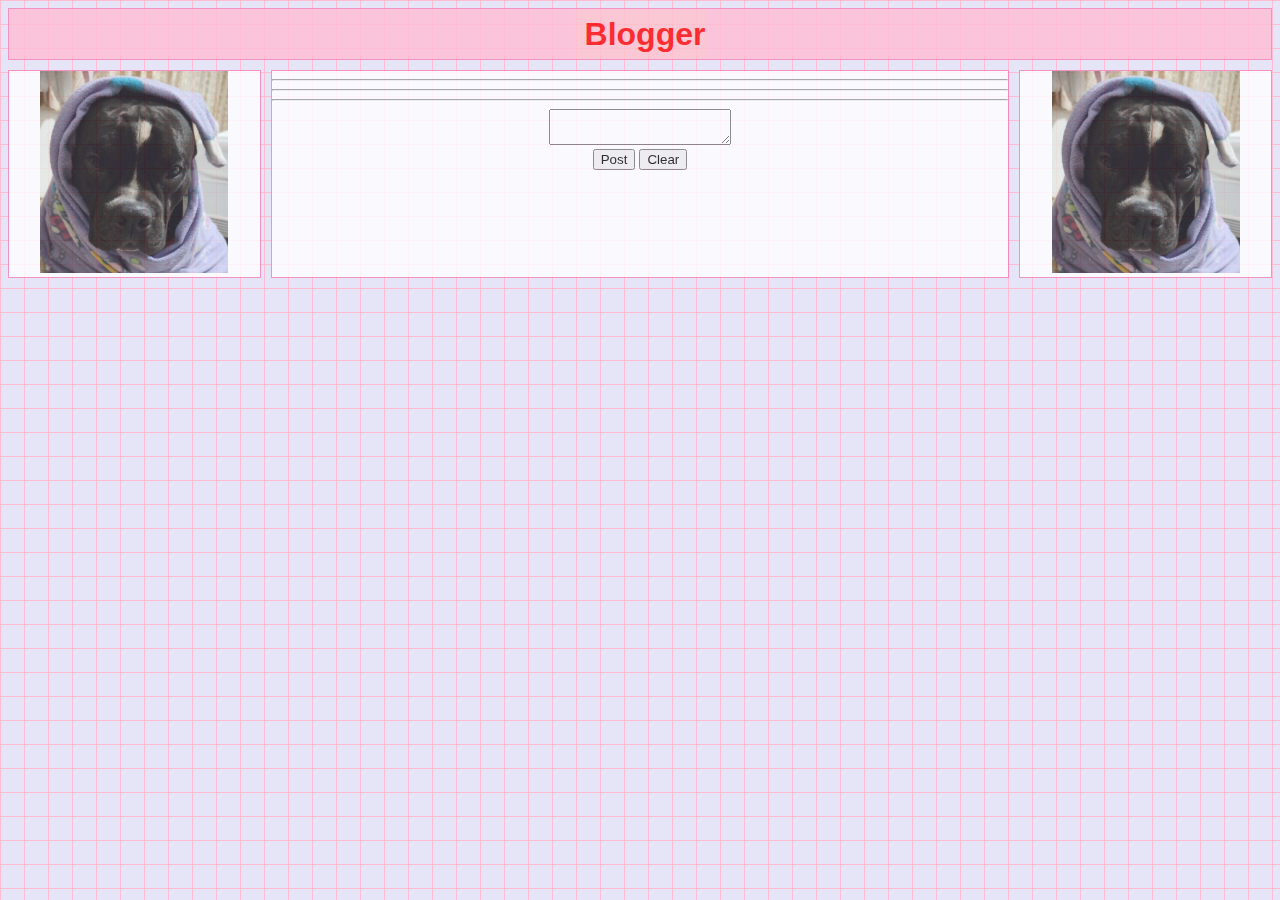
<file: Web_porforio/assignment5/index.html>
<!DOCTYPE html>
<html lang="en">
<head>
	<meta charset='utf-8'>
	<meta http-equiv='X-UA-Compatible' content='IE=edge'>
	<title>Blogger</title>
	<meta name='viewport' content='width=device-width, initial-scale=1'>
	<link rel='stylesheet' type='text/css' media='screen' href='main.css'>
	<script src='main.js'></script>
</head>
<body>
	<div class="grid-container">
		<div id="header">
            <div class="flex_container">
   
                <h1>Blogger</h1>
         
    
               
            </div>
            </div>


		<div id = "menu">
			<div><img id = "bubu" src="4.jpg"></div>
		</div>
		
		<div id="main">
			<div id="topic1"></div>
		<hr>
			<div id="comment1"></div>
		<hr>
			<div id="comment2"></div>
		<hr>
		
		<textarea name="text1" id="text1"></textarea> 
		<br/>
		<button type="button" onclick="postFunction()">Post</button>
		<button type="button" onclick="clearFunction()">Clear</button>	

		</div>
		
		<div id = "right">
			<div><img id = "bubu" src="4.jpg"></div>
		</div>
	
	
	</div>
	
	
</body>
</html>
</file>
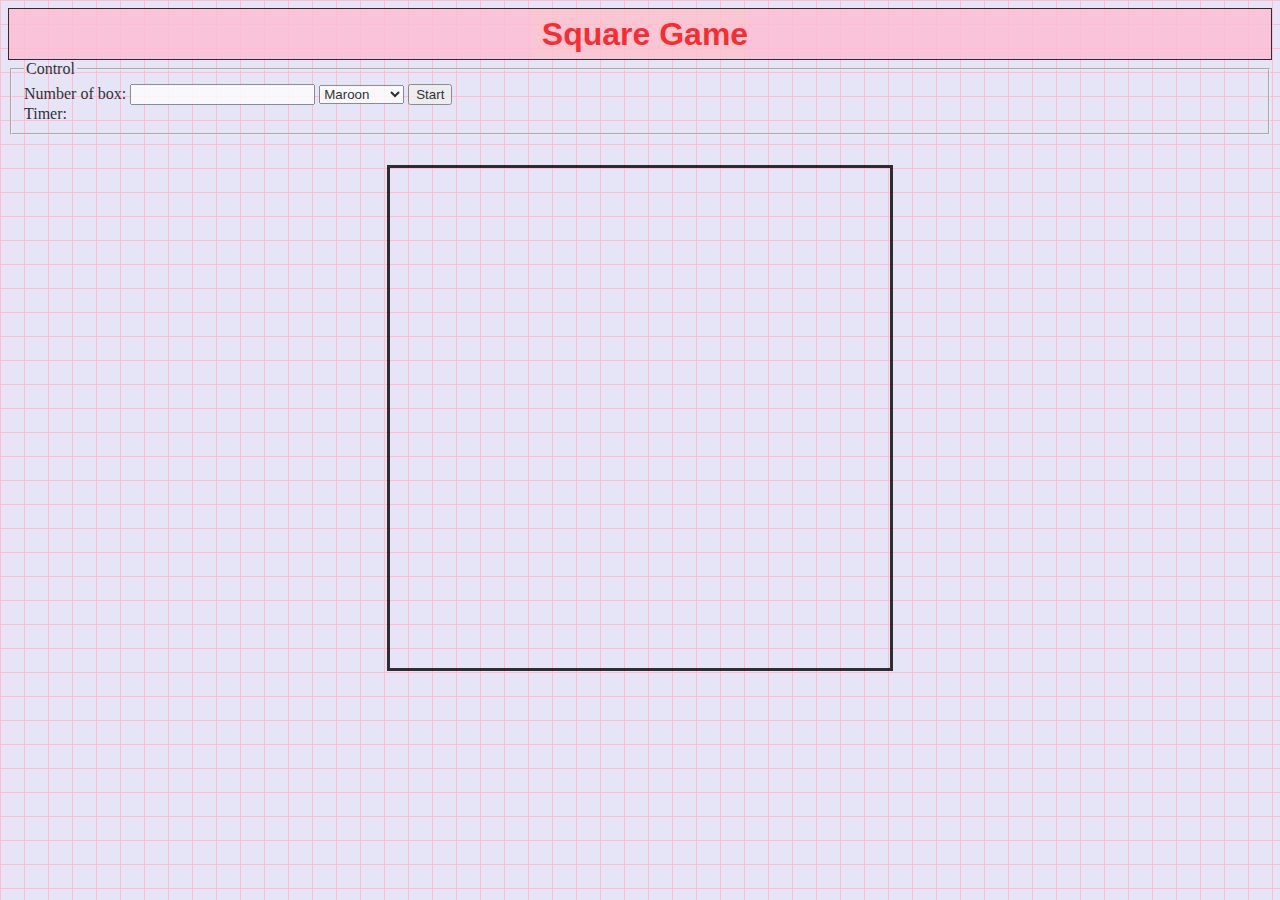
<file: Web_porforio/assignment7/index.html>
<!DOCTYPE html>
<html lang="en">
	<head>
		<meta charset="UTF-8">
		<title>Square game</title>
		<script type="text/javascript" src="game.js"></script>
		<link rel="stylesheet" type="text/css" href="game.css">
	</head>
	<body>
		<!-- these codes were adapted from https://courses.cs.washington.edu/courses/cse154/17sp/lecture/more-dom/code/squares.html  -->
		<div class="grid-container">
			<div id="header">
			   <div class="flex_container">	
				   <h1>Square Game</h1>   
			   </div>
			   </div>
			</div>
		
		<fieldset>
			<legend>Control</legend>
			Number of box: 
			<input type="text" name="numbox" id="numbox">
			<select name="color" id = "color">
				<option value="maroon">Maroon</option>
				<option value="lightgreen">Lightgreen</option>
				<option value="magenta">Magenta</option>
			</select>
			<button id="start">Start</button>
			<div id="timerClock"> Timer:
				<div id="clock"></div>
			</div>
		</fieldset>

		
		

		<div id="container">
			<div id="layer"></div>
		</div>
	
	</body>
</html>
</file>
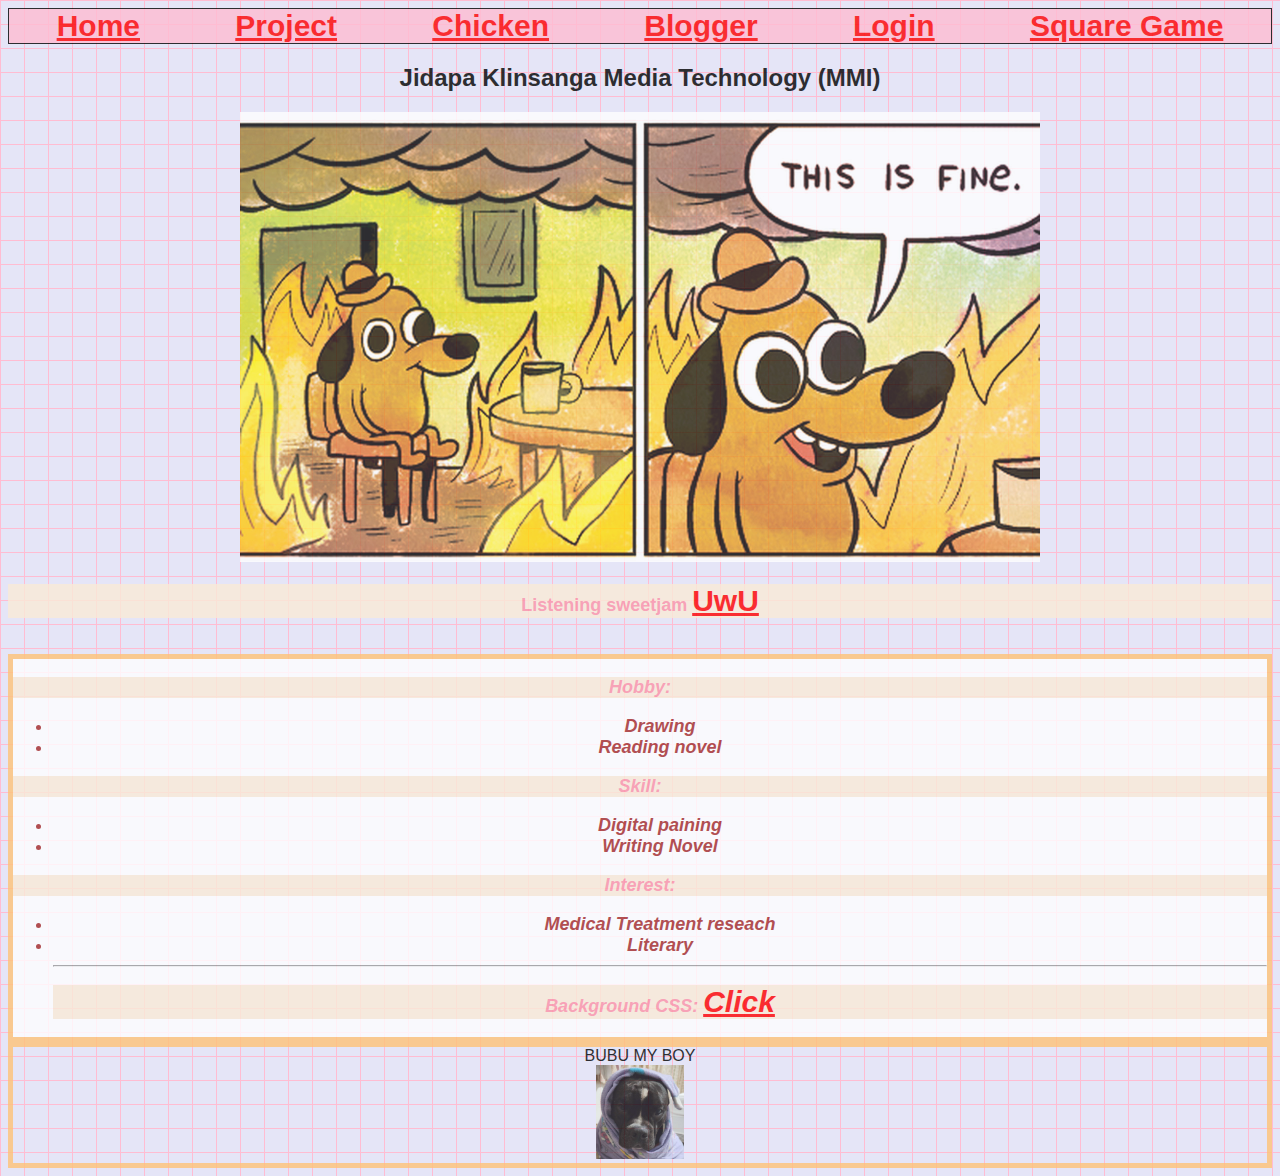
<file: Web_porforio/week1/index.html>
<!DOCTYPE html>
<html lang="en">
<head>
    <meta charset="UTF-8">
    <meta name="viewport" content="width=device-width, initial-scale=1.0">
    <title>Porfolio</title>
    <link rel='stylesheet' type='text/css' media='screen' href='decor.css'>

</head>
<body> 
  
    <div class="grid-container">  
        <div id="header">
            <div class="flex_container">
                <a href="index.html" class="btn">Home</a>
                <a href="proj.html" class="btn">Project</a>
                <a href="../assignment4/recipe.html" class="btn">Chicken</a>
                <a href="../assignment5/index.html" class="btn">Blogger</a>
                <a href="../assignment6/register.html" class="btn">Login</a>
                <a href="../assignment7/index.html" class="btn">Square Game</a>   
            </div>
            </div>
           

            
        </div>
        <div id="menu">
        <h2>Jidapa Klinsanga Media Technology (MMI)</h2>
        <div><img id = "R.jpg" src="R.jpg" alt="This is fine" style="width:800px ;height:450px ;" /></div>
            <div>
            <span>
                <p>Listening sweetjam <a href="https://youtu.be/1wOAhRAqb40?si=v-Su_x78sVAFHI2E">UwU</a></p>
            </span>
            
            </div>
        </div>
       
      <br>
    
        <div id="main">
            <div class = "my_info">  
                <p>Hobby:</p>
                    <ul>
                        <li>Drawing</li>
                        <li>Reading novel</li>
                    </ul>
                
                    <p>Skill:</p>
                    <ul>
                        <li>Digital paining</li>
                        <li>Writing Novel</li>
                    
                    </ul>
                
                    <p>Interest:</p>
                    <ul>
                        <li>Medical Treatment reseach</li>
                        <li>Literary</li>

                        <hr>

                        <div>
                            <span>
                                <p>Background CSS: <a href="https://www.magicpattern.design/tools/css-backgrounds">Click</a></p>
                            </span>
                            
                            </div>

                    </ul>
            </div> 
        </div>
            
            <div id="right">
                <div>BUBU MY BOY</div>
                <div><img id = "bubu" src="4.jpg"></div>
            </div>
    </div>

    
</body>
</html>
</file>
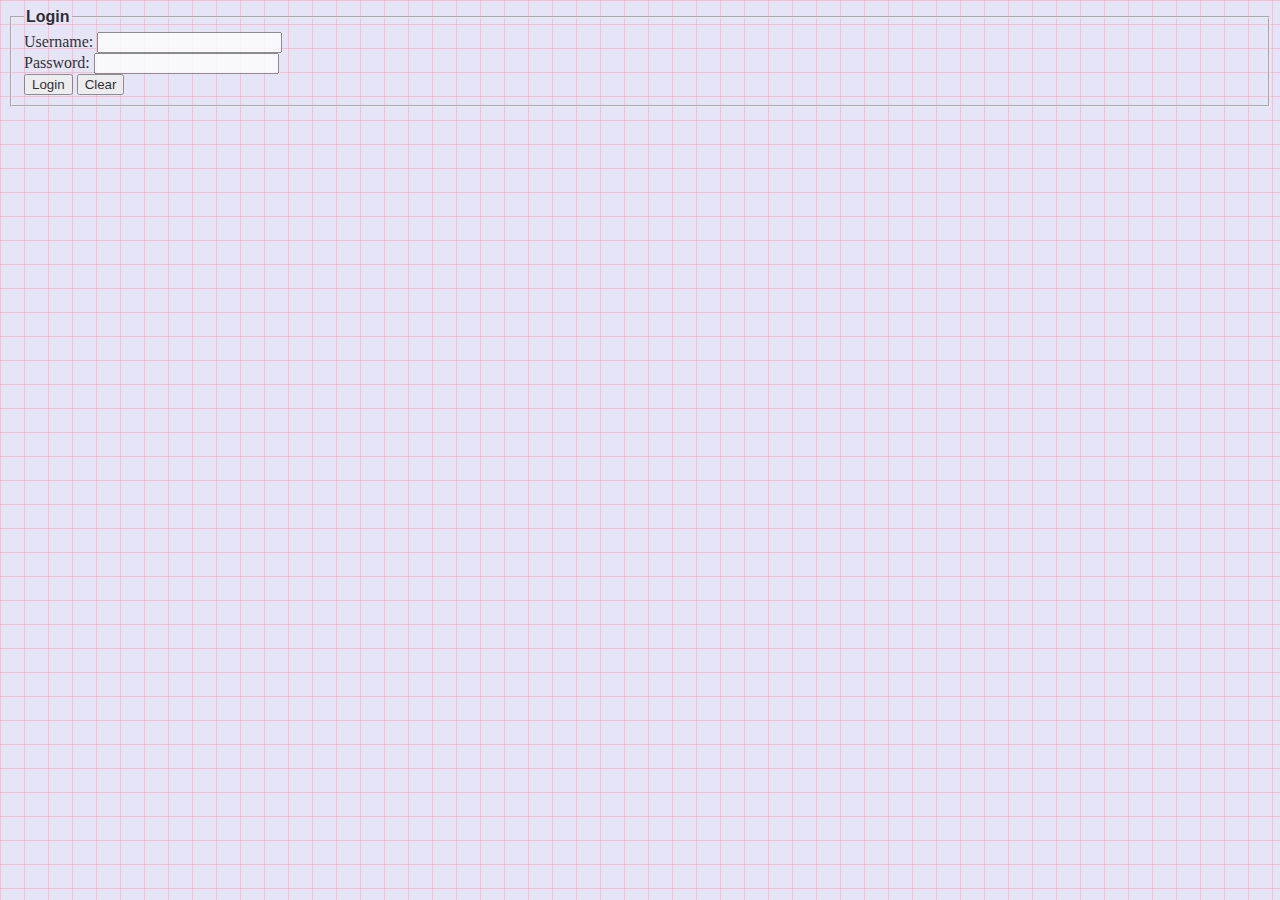
<file: Web_porforio/assignment6/login.html>
<!DOCTYPE html>
<html>
<head>
	<meta charset='utf-8'>
	<meta http-equiv='X-UA-Compatible' content='IE=edge'>
	<title>Page Title</title>
	<meta name='viewport' content='width=device-width, initial-scale=1'>
	<link rel='stylesheet' type='text/css' media='screen' href='main.css'>
	<script src='login.js'></script>
</head>
<body>
	<form name="myLogin" id = "myLogin">
		<fieldset>
			<legend>Login</legend>
			Username: 
			<input type="text" name="username" id="username" required>
			<br>
			Password: 
			<input type="password" name="password" required>
			<br>
			<input type="submit" value="Login">
			<input type="reset" value="Clear">
		</fieldset>
	</form>
</body>
</html>
</file>
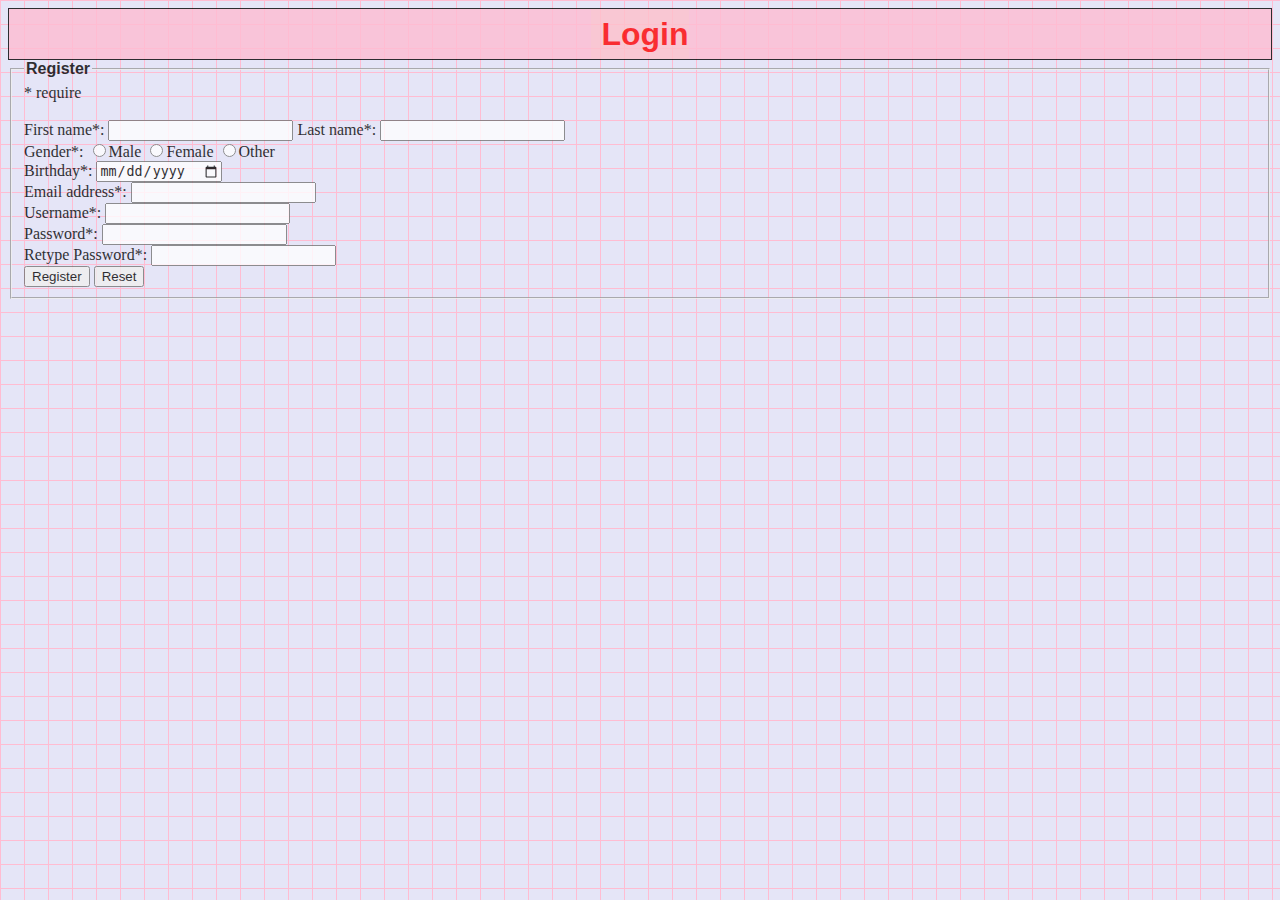
<file: Web_porforio/assignment6/register.html>
<!DOCTYPE html>
<html lang="en">
<head>
	<meta charset='utf-8'>
	<meta http-equiv='X-UA-Compatible' content='IE=edge'>
	<title>Page Title</title>
	<meta name='viewport' content='width=device-width, initial-scale=1'>
	<link rel='stylesheet' type='text/css' media='screen' href='main.css'>
	<script src='register.js'></script>
</head>
<body>
	<div class="grid-container">
		<div id="header">
		   <div class="flex_container">

			   <h1>Login</h1>
		
		   </div>
		   </div>
		</div>
	
	<form name="myForm" id="myForm" action="login.html">
		<fieldset>
			<legend>Register</legend>
			<span>* require</span> <br>
			<span id="errormsg"></span> <br>
			First name*: 
			<input type="text" name="firstname" required>
			Last name*: 
			<input type="text" name="lastname" required >
			<br>
			Gender*: 
			<input type="radio" name="gender" value="male" required >Male
			<input type="radio" name="gender" value="female" required >Female
			<input type="radio" name="gender" value="female" required >Other
			<br>
			Birthday*: 
			<input type="date" name="bday" value="" required >
			<br>
			Email address*: 
			<input type="email" name="email" required >
			<br>
			Username*: 
			<input type="text" name="username" required >
			<br>
			Password*: 
			<input type="password" name="password" required>
			<br>
			Retype Password*: 
			<input type="password" name="password" required>
			<br>
			<input type="submit" value="Register">
			<input type="reset" value="Reset">
		</fieldset>
	</form>
</body>
</html>
</file>
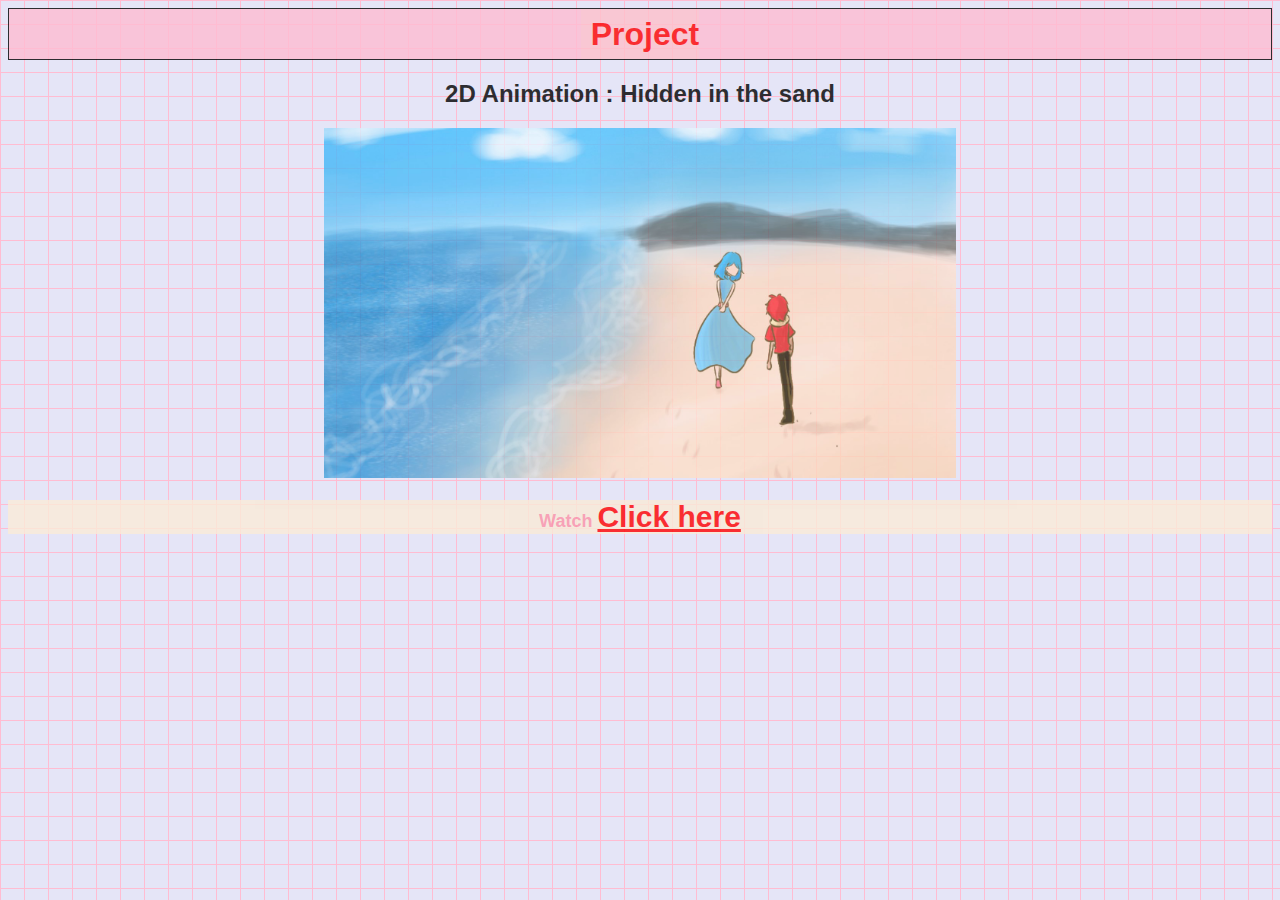
<file: Web_porforio/week1/proj.html>
<!DOCTYPE html>
<html lang="en">
<head>
    <meta charset="UTF-8">
    <meta name="viewport" content="width=device-width, initial-scale=1.0">
    <title>Project</title>
    <link rel='stylesheet' type='text/css' media='screen' href='decor.css'>

</head>
<body> 
  
    <div class="grid-container">
         <div id="header">
            <div class="flex_container">
          
                <h1>Project</h1>
            </div>
            </div>
    </div>  
       

    <div id="menu">
        <h2> 2D Animation : Hidden in the sand</h2>
        <div><img id = "image" src="image0.jpg" alt="sand"/></div>
            <div>
            <span>
                <p>Watch <a href="https://www.facebook.com/100003497696556/videos/1004397000918733/">Click here</a></p>
            </span>
            
            </div>
        </div>
    
</body>
</html>
</file>
<file: Web_porforio/assignment5/main.css>
body{
    background-color: #e5e5f7;
opacity: 0.8;
background-image:  linear-gradient(#ffbcd2 1.2000000000000002px, transparent 1.2000000000000002px), linear-gradient(to right, #ffbcd2 1.2000000000000002px, #e5e5f7 1.2000000000000002px);
background-size: 24px 24px;
}

h1  {
    background-color: pink;
    color: red;
    font-family: 'Gill Sans', 'Gill Sans MT', Calibri, 'Trebuchet MS', sans-serif;
    font-weight: bold;
    text-align: center;
    height:50px;line-height:50px;margin:0;padding-left:10px;
}

#bubu{
    width: 75%;
}

.flex_container{
    display: flex;
    background-color: #ffbcd2;
    flex-wrap: nowrap;
    justify-content: space-around ;

}
.flex-container > div {
    margin: 10px;
    padding: 20px;
    font-size: 30px;
    text-align: center;
    }

.grid-container{
    display: grid;
    grid-template-columns: 20% auto 20%;
    grid-gap: 10px;
}

.grid-container > div{
    border: 1px solid rgb(248, 125, 182);
  text-align: center;
    background-color:white;
}
#header{
	grid-column: 1 / span 3;
}
#menu{
    grid-column: 1 / span 1;
	font-family: 'Gill Sans', 'Gill Sans MT', Calibri, 'Trebuchet MS', sans-serif;
}

#main1{
	grid-column: 1 / span 1;
}

#right{
	grid-column: 3 / span 1;
	font-family: 'Gill Sans', 'Gill Sans MT', Calibri, 'Trebuchet MS', sans-serif;
}

#footer{
	grid-column: 1 / span 3;
}
</file>
<file: Web_porforio/assignment7/game.css>
#container {
	margin-top: 30px;
    display: flex;
    justify-content: space-around;
}

#layer {
    position: relative;
    width: 500px;
    height: 500px;
    
    border: 3px solid black;
}

.square {
    position: absolute;
    width: 25px;
    height: 25px;
    border: 3px solid black;
}

.maroon{
    background-color: maroon; 
}
.lightgreen{
    background-color: lightgreen; 
}

.magenta{
    background-color: magenta; 
}
body{
    background-color: #e5e5f7;
opacity: 0.8;
background-image:  linear-gradient(#ffbcd2 1.2000000000000002px, transparent 1.2000000000000002px), linear-gradient(to right, #ffbcd2 1.2000000000000002px, #e5e5f7 1.2000000000000002px);
background-size: 24px 24px;
}
h1  {
    background-color: pink;
    color: red;
    font-family: 'Gill Sans', 'Gill Sans MT', Calibri, 'Trebuchet MS', sans-serif;
    font-weight: bold;
    text-align: center;
    height:50px;line-height:50px;margin:0;padding-left:10px;
}
.grid-container{
    display: grid;
    grid-template-columns: 10% auto 20%;
    grid-gap: 10px;
}

.grid-container > div{
    border: 1px solid black;
  text-align: center;
    background-color:white;
}
#header{
	grid-column: 1 / span 3;
}
.flex_container{
    display: flex;
    background-color: #ffbcd2;
    flex-wrap: nowrap;
    justify-content: space-around ;

}
.flex-container > div {
    margin: 10px;
    padding: 20px;
    font-size: 30px;
    text-align: center;
    }
</file>
<file: Web_porforio/week1/decor.css>
body{
    background-color: #e5e5f7;
opacity: 0.8;
background-image:  linear-gradient(#ffbcd2 1.2000000000000002px, transparent 1.2000000000000002px), linear-gradient(to right, #ffbcd2 1.2000000000000002px, #e5e5f7 1.2000000000000002px);
background-size: 24px 24px;
}
h1  {
    background-color: pink;
    color: red;
    font-family: 'Gill Sans', 'Gill Sans MT', Calibri, 'Trebuchet MS', sans-serif;
    font-weight: bold;
    text-align: center;
    height:50px;line-height:50px;margin:0;padding-left:10px;
}

div{
    text-align: center;
}
#R.jpg
{
 width: 10% ;
}
#bubu{
    width: 7%;
}
#image{
    width: 50% ;
}

.my_info
{
    font-size: large;
    font-family: 'Gill Sans', 'Gill Sans MT', Calibri, 'Trebuchet MS', sans-serif;
    font-weight: bold;
    font-style: italic;
    text-align: center;
    color: brown;
}

div a {
    font-size: 30px;
    font-weight: bold;
    color: red;
    ;
}

p{
    background-color: #faebd7;
    color: #fd89a4ed;
    font-family: 'Gill Sans', 'Gill Sans MT', Calibri, 'Trebuchet MS', sans-serif; 
    font-size: large;
	font-weight: bold;
  
}

.grid-container{
    display: grid;
    grid-template-columns: 10% auto 20%;
    grid-gap: 10px;
}

.grid-container > div{
    border: 1px solid black;
  text-align: center;
    background-color:white;
}
#header{
	grid-column: 1 / span 3;
}
#menu{
    grid-column: 2 / span 1;
	font-family: 'Gill Sans', 'Gill Sans MT', Calibri, 'Trebuchet MS', sans-serif;
}
#main{
	grid-column: 2 / span 1;
    border: 5px solid #fec377;
    background-color: #ffffff;
}
#right{
	grid-column: 2 / span 1;
	font-family: 'Gill Sans', 'Gill Sans MT', Calibri, 'Trebuchet MS', sans-serif;
    border: 5px solid #fec377;
}

.flex_container{
    display: flex;
    background-color: #ffbcd2;
    flex-wrap: nowrap;
    justify-content: space-around ;
    font-family: 'Gill Sans', 'Gill Sans MT', Calibri, 'Trebuchet MS', sans-serif;

}
.flex-container > div {
    margin: 10px;
    padding: 20px;
    font-size: 30px;
    text-align: center;
   
    }
</file>
<file: Web_porforio/assignment6/main.css>
body{
    background-color: #e5e5f7;
opacity: 0.8;
background-image:  linear-gradient(#ffbcd2 1.2000000000000002px, transparent 1.2000000000000002px), linear-gradient(to right, #ffbcd2 1.2000000000000002px, #e5e5f7 1.2000000000000002px);
background-size: 24px 24px;
}
legend{
    font-family: 'Gill Sans', 'Gill Sans MT', Calibri, 'Trebuchet MS', sans-serif;
    font-weight: bold;
}
h1  {
    background-color: pink;
    color: red;
    font-family: 'Gill Sans', 'Gill Sans MT', Calibri, 'Trebuchet MS', sans-serif;
    font-weight: bold;
    text-align: center;
    height:50px;line-height:50px;margin:0;padding-left:10px;
}
.grid-container{
    display: grid;
    grid-template-columns: 10% auto 20%;
    grid-gap: 10px;
}

.grid-container > div{
    border: 1px solid black;
  text-align: center;
    background-color:white;
}
#header{
	grid-column: 1 / span 3;
}
.flex_container{
    display: flex;
    background-color: #ffbcd2;
    flex-wrap: nowrap;
    justify-content: space-around ;

}
.flex-container > div {
    margin: 10px;
    padding: 20px;
    font-size: 30px;
    text-align: center;
    }
</file>
